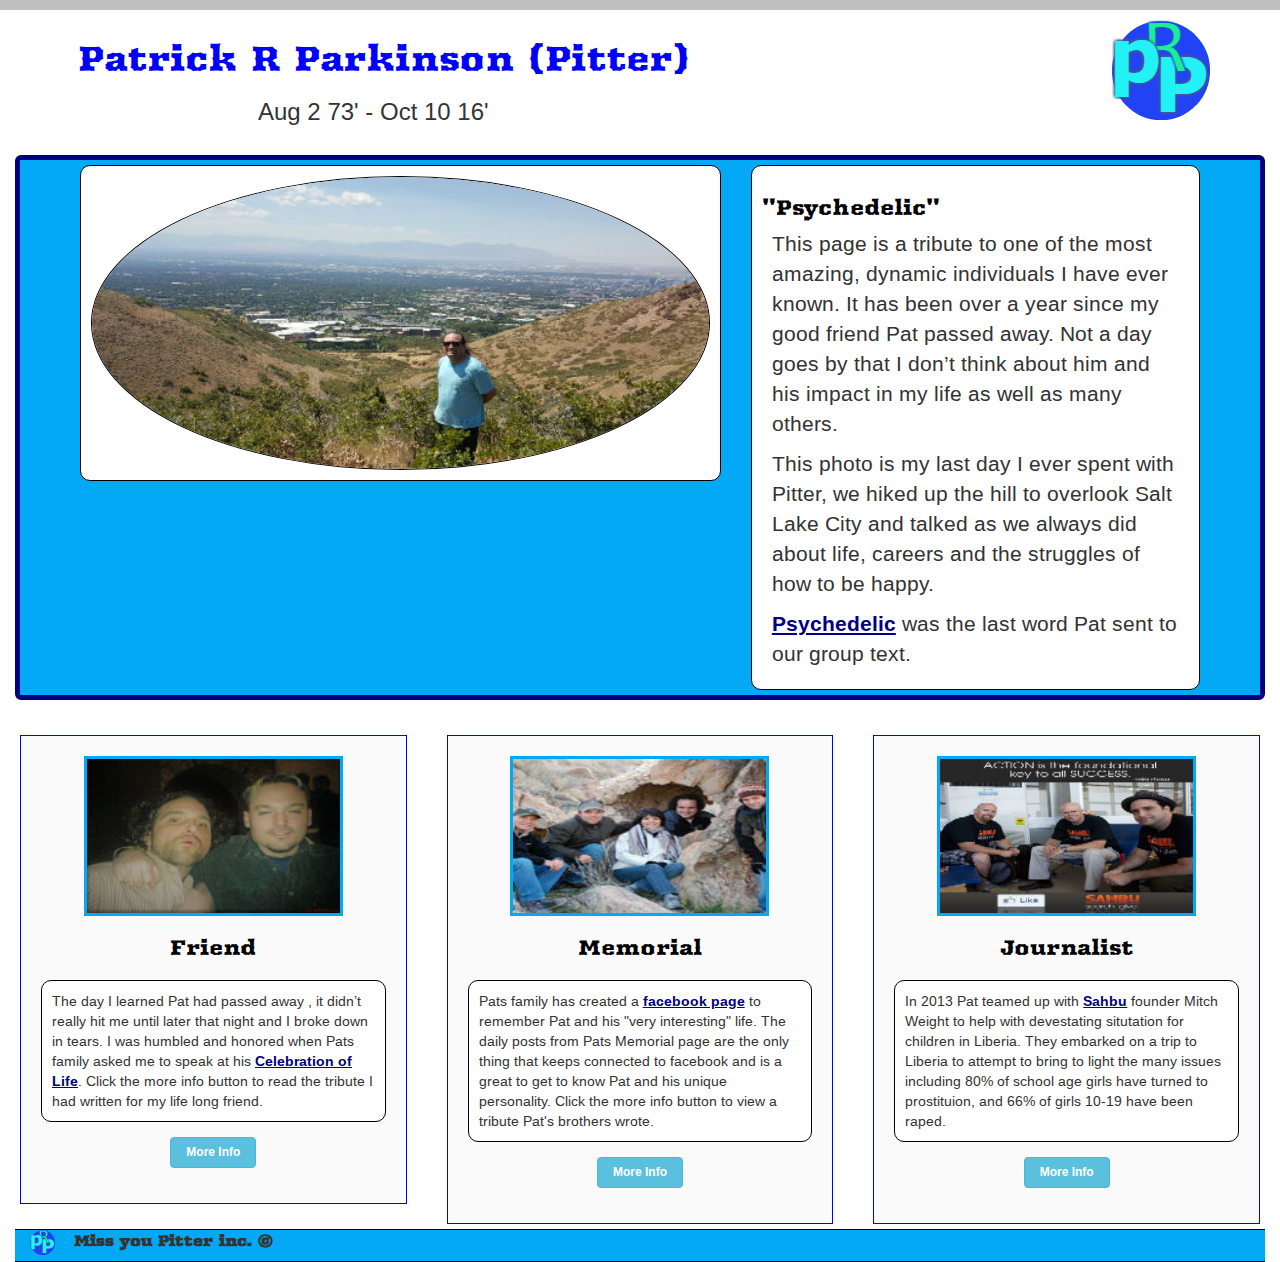
<file: index.html>
<!DOCTYPE HTML>
<html>
  <head>
    <meta http-equiv="Content-Type" content="text/html; charset=utf-8">
    <title>Tribute to Pitter</title>
<!-- my favicon  -->
    <link rel="shortcut icon" href="./img/favicon.ico" type="image/x-icon">
<!--StyleSheets -->
    <link href="./css/reset.css" rel="stylesheet" type="text/css" />
    <link rel="stylesheet" href="https://maxcdn.bootstrapcdn.com/bootstrap/3.3.7/css/bootstrap.min.css" integrity="sha384-BVYiiSIFeK1dGmJRAkycuHAHRg32OmUcww7on3RYdg4Va+PmSTsz/K68vbdEjh4u" crossorigin="anonymous" />
<!-- google fonts -->
    <link href="https://fonts.googleapis.com/css?family=Amiri|Arbutus|Arimo" rel="stylesheet">
<!-- main style sheets  -->
    <link href="./css/style.css" rel="stylesheet" type="text/css" />
  </head>

  <body>
    <div class="container-fluid">
      <div class="header">
        <div class="row">
          <div class="col-xs-10 col-md-7">
            <h1>Patrick R Parkinson (Pitter)</h1>
            <h3>Aug 2 73' - Oct 10 16'</h3>
          </div>
      <!-- ./col -->
          <div class="col-xs-2 col-md-5 logo">
              <img src="./img/pat logo2.png" />
          </div>
      <!-- ./col -->
        </div>
    <!-- ./row -->
      </div>
  <!-- ./header -->

      <div class="jumbotron">
        <div class="row">
          <div class="col-xs-12 col-md-7">
            <div class="text-box">
              <img src="./img/last-pat2.jpg" />
            </div>
          </div>
          <div class="col-xs-12 col-md-5">
              <div class="text-box">
                <h2>"Psychedelic"</h2>
                <p>This page is a tribute to one of the most amazing, dynamic individuals I have ever known.  It has been over a year since my good friend Pat passed away.  Not a day goes by that I don’t think about him and his impact in my life as well as many others.</p>
                <p> This photo is my last day I ever spent with Pitter, we hiked up the hill to overlook Salt Lake City and talked as we always did about life, careers and the struggles of how to be happy.</p>
                <p><a id="last-text" href="#">Psychedelic</a> was the last word Pat sent to our group text.</p>
                <div class="last-text">
                  <img src="./img/last-txt.jpg" alt="">
                </div>
            </div>
          </div>
      <!-- ./col -->
        </div>
    <!-- ./row -->
      </div>
  <!-- ./jumbotron -->

      <div class="section subs">
        <div class="row">
            <div class="col-xs-12 col-md-4">
              <div class="sub-bg">
                <img src="./img/pat-bb2.jpg" />
                <div class="row">
                  <div class="col-xs-5 col-md-12">
                    <h2>Friend</h2>
                    <a href="./tribute-speach.html" target="_blank" class="btn btn-info xs-btn">More Info</a>
                  </div>
              <!-- ./nest col -->
                  <div class="col-xs-7 col-md-12">
                    <div class="text-box">
                      <p>The day I learned Pat had passed away </a>, it didn’t really hit me until later that night and I broke down in tears.  I was humbled and honored when Pats family asked me to speak at his <a href="http://www.lindquistmortuary.com/notices/Patrick-Parkinson">Celebration of Life</a>. Click the more info button to read the tribute I had written for my life long friend.</p>
                    </div>
                    <a href="./tribute-speach.html" class="btn btn-info md-btn">More Info</a>
                  </div>
              <!-- ./nest col -->
                </div>
            <!-- ./nest row -->
              </div>
            </div>
        <!-- ./col -1 -->
            <div class="col-xs-12 col-md-4">
              <div class="sub-bg">
                <img src="./img/pat-family2.jpg" />
                <div class="row">
                  <div class="col-xs-5 col-md-12">
                    <h2>Memorial</h2>
                    <a href="https://nicoparco.com/pat-life-less-restrained/" target="_blank" class="btn btn-info xs-btn">More Info</a>
                  </div>
              <!-- ./nest col -->
                  <div class="col-xs-7 col-md-12">
                    <div class="text-box">
                      <p>Pats family has created a <a href="https://www.facebook.com/Patrparkinson/?modal=media_composer&ref=page_homepage_panel" target="_blank">facebook page</a> to remember Pat and his "very interesting" life.  The daily posts from Pats Memorial page are the only thing that keeps connected to facebook and is a great  to get to know Pat and his unique personality.  Click the more info button to view a tribute Pat's brothers wrote.</p>
                    </div>
                    <a href="https://nicoparco.com/pat-life-less-restrained/" target="_blank" class="btn btn-info md-btn">More Info</a>
                  </div>
              <!-- ./nest col -->
                </div>
            <!-- ./nest row -->
              </div>
            </div>
        <!-- ./col-2 -->
            <div class="col-xs-12 col-md-4">
              <div class="sub-bg">
                <img src="./img/sahbu2.jpg" />
                <div class="row">
                  <div class="col-xs-5 col-md-12">
                    <h2>Journalist</h2>
                    <a href="https://www.youtube.com/watch?v=sljcWDpVmp0" target="_blank" class="btn btn-info xs-btn">More Info</a>
                  </div>
              <!-- ./nest col -->
                  <div class="col-xs-7 col-md-12">
                    <div class="text-box">
                      <p>In 2013 Pat teamed up with <a href="http://sahbu.org/cause/" target="_blank">Sahbu</a> founder Mitch Weight to help with devestating situtation for children in Liberia.  They embarked on a trip to Liberia to attempt to bring to light the many issues including 80% of school age girls have turned to prostituion, and 66% of girls 10-19 have been raped.</p>
                    </div>
                    <a href="https://www.youtube.com/watch?v=sljcWDpVmp0" target="_blank" class="btn btn-info md-btn">More Info</a>
                  </div>
              <!-- ./nest col -->
                </div>
            <!-- ./nest row -->
              </div>
            </div>
        <!-- ./col-3 -->
          </div>
      <!-- ./row-->
        </div>
    <!-- ./section -->

        <div class="footer">
          <div class="row">
            <div class="col-xs-12">
              <img src="./img/pat logo2.png" />
              <p>Miss you Pitter inc. &copy;</p>
            </div>
        <!-- ./col -->
          </div>
      <!-- ./row -->
        </div>
    <!-- ./footer -->
    </div>
<!-- ./container -->

<!-- Latest compiled and minified JavaScript -->
    <script src="https://ajax.googleapis.com/ajax/libs/jquery/3.2.1/jquery.min.js"></script>
    <script src="https://maxcdn.bootstrapcdn.com/bootstrap/3.3.7/js/bootstrap.min.js" integrity="sha384-Tc5IQib027qvyjSMfHjOMaLkfuWVxZxUPnCJA7l2mCWNIpG9mGCD8wGNIcPD7Txa" crossorigin="anonymous"></script>
    <!-- doc ready -->
    <script src="./js/script.js" charset="utf-8"></script>

  </body>
</html>
</file>
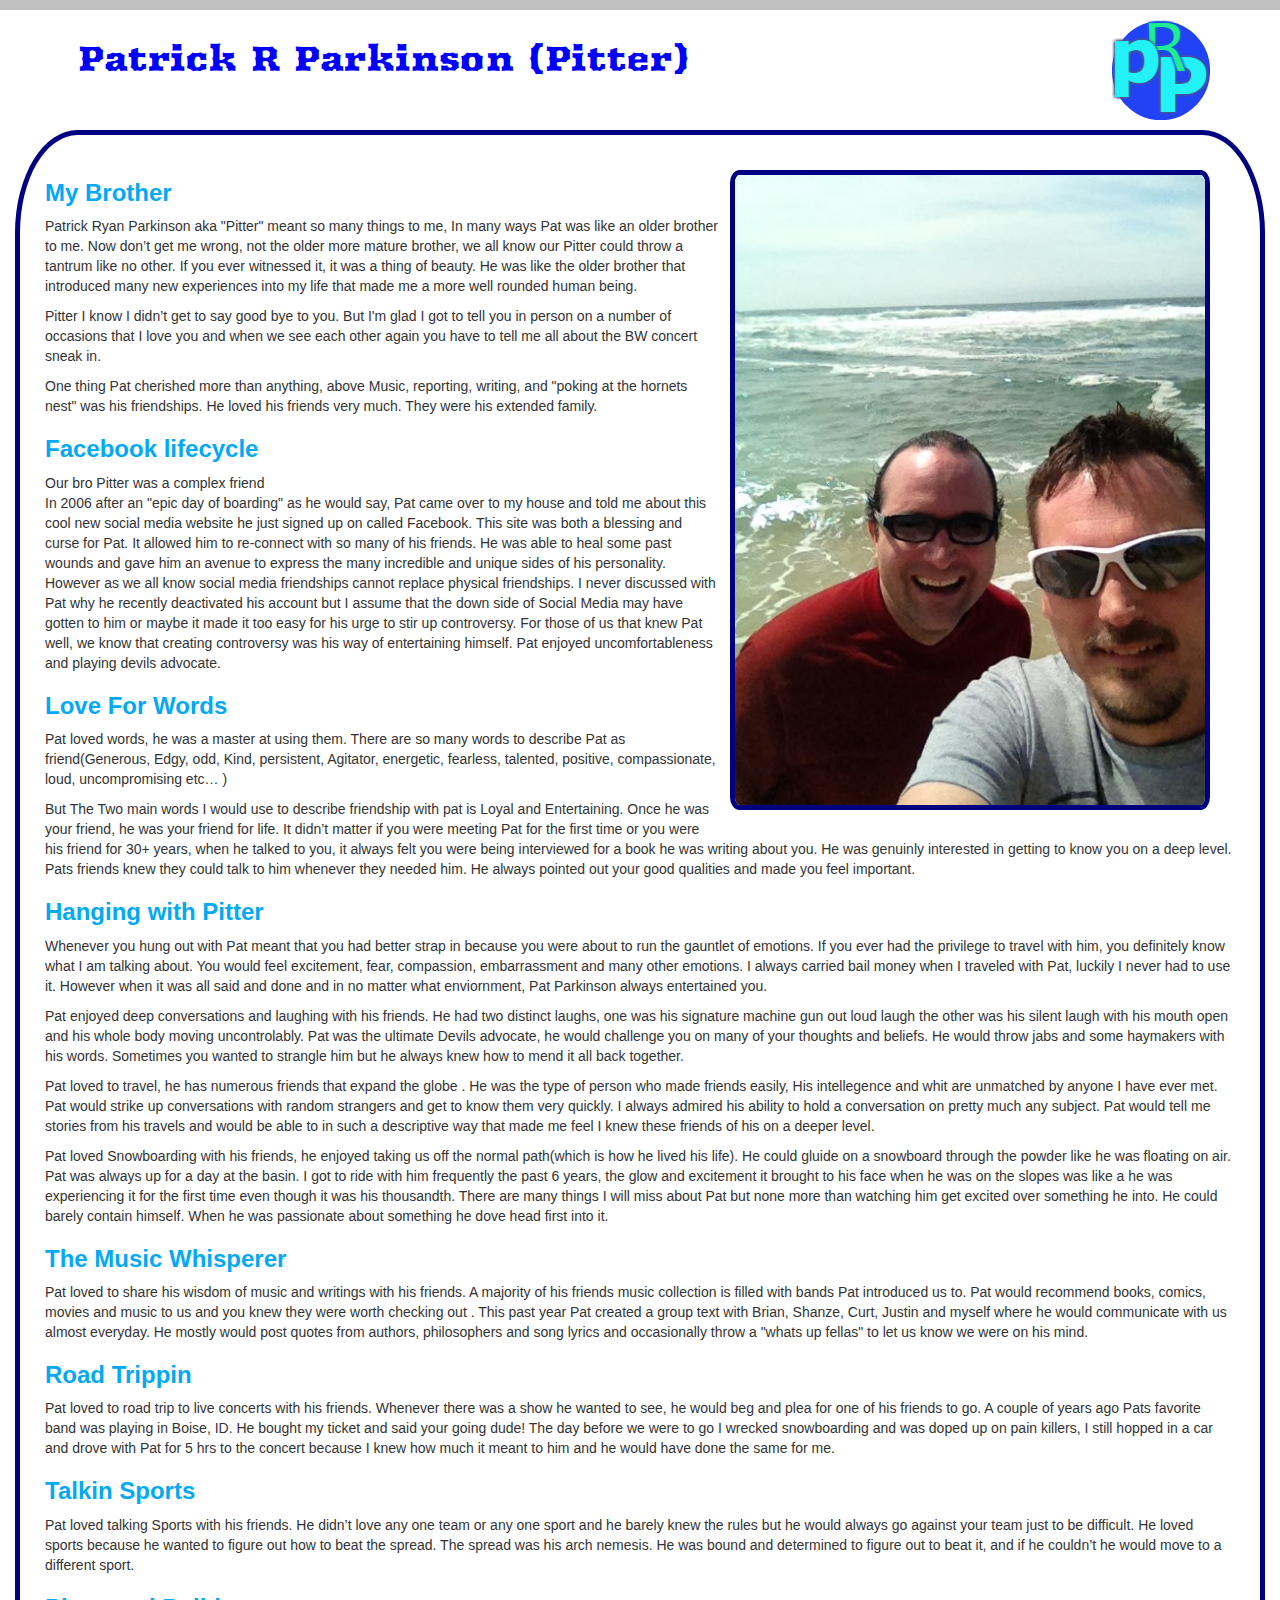
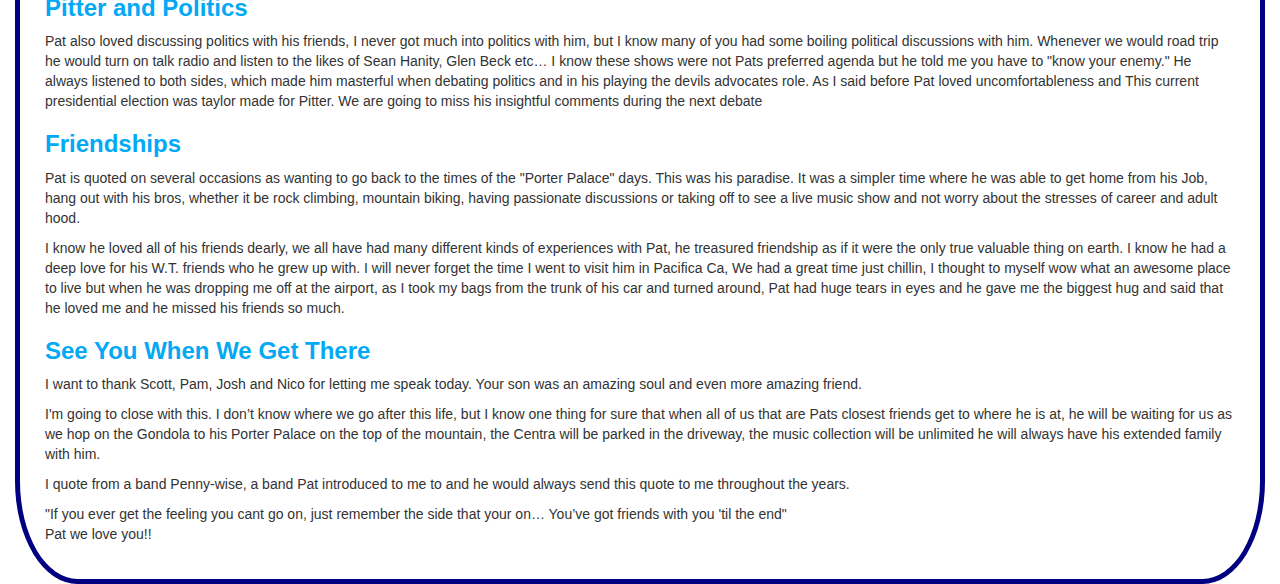
<file: tribute-speach.html>
<!DOCTYPE html>
<html>
  <head>
    <meta http-equiv="Content-Type" content="text/html; charset=utf-8">
    <title>Tribute Speach</title>
  <!-- my favicon  -->
    <link rel="shortcut icon" href="./img/favicon.ico" type="image/x-icon">
  <!--StyleSheets -->
    <link href="./css/reset.css" rel="stylesheet" type="text/css" />
    <link rel="stylesheet" href="https://maxcdn.bootstrapcdn.com/bootstrap/3.3.7/css/bootstrap.min.css" integrity="sha384-BVYiiSIFeK1dGmJRAkycuHAHRg32OmUcww7on3RYdg4Va+PmSTsz/K68vbdEjh4u" crossorigin="anonymous" />
  <!-- google fonts -->
    <link href="https://fonts.googleapis.com/css?family=Amiri|Arbutus|Arimo" rel="stylesheet">
  <!-- main style sheets  -->
    <link href="./css/style.css" rel="stylesheet" type="text/css" />
  </head>
  <body>
    <div class="container-fluid">
      <div class="header">
        <div class="row">
          <div class="col-xs-10 col-md-7">
            <h1>Patrick R Parkinson (Pitter)</h1>
          </div>
      <!-- ./col -->
          <div class="col-xs-2 col-md-5 logo">
              <a href="./index.html"><img src="./img/pat logo2.png" /></a>
          </div>
      <!-- ./col -->
        </div>
    <!-- ./row -->
      </div>
  <!-- ./header -->

      <div class="section tribute">
        <div class="row">
          <div class="col-xs-12">
            <div class="text-box">
              <div class="tribute-img">
                <img src="./img/pat-bb-sf.JPG" />
              </div>
              <div class="tribute-main-text">
                <h3>My Brother</h3>
                <p>Patrick Ryan Parkinson aka "Pitter" meant so many things to me, In many ways Pat was like an older brother to me.  Now don’t get me wrong, not the older more mature brother, we all know our Pitter could throw a tantrum like no other.  If you ever witnessed it, it was a thing of beauty.  He was like the older brother that introduced many new experiences into my life that made me a more well rounded human being.</p>

                <p>Pitter I know I didn’t get to say good bye to you.  But I'm glad I got to tell you in person on a number of occasions that I love you and when we see each other again you have to tell me all about the BW concert sneak in.</p>

                <p>One thing Pat cherished more than anything, above Music, reporting, writing, and "poking at the hornets nest"  was his friendships.   He loved his friends very much. They were his extended family.</p>

                <h3>Facebook lifecycle</h3>
                <p>Our bro Pitter was a complex friend <br>
                  In 2006 after an "epic day of boarding" as he would say,  Pat came over to my house and told me about this cool new social media website he just signed up on called Facebook.  This site was both a blessing and curse for Pat.  It allowed him to re-connect with so many of his friends.  He was able to heal some past wounds and gave him an avenue to express the many incredible and unique sides of his personality.  However as we all know social media friendships cannot replace physical friendships.   I never discussed with Pat why he recently deactivated his account but I assume that the down side of Social Media  may have gotten to him or maybe it made it too easy for his urge to stir up controversy.  For those of us that knew Pat well, we know that creating controversy was his way of entertaining himself.  Pat enjoyed uncomfortableness and playing devils advocate. </p>

                <h3>Love For Words</h3>
                <p>Pat loved words, he was a master at using them.  There are so many words to describe Pat as friend(Generous, Edgy, odd, Kind, persistent, Agitator, energetic, fearless, talented, positive, compassionate, loud, uncompromising etc… )</p>

                <p>But The Two main words  I would use to describe friendship with pat is Loyal and Entertaining.   Once he was your friend, he was your friend for life.  It didn’t matter if you were meeting Pat for the first time or you were his friend for 30+ years, when he talked to you, it always felt you were being interviewed for a book he was writing about you.  He was genuinly interested in getting to know you on a deep level.   Pats friends knew they could talk to him whenever they needed him.  He always pointed out your good qualities and made you feel important.</p>

                <h3>Hanging with Pitter</h3>
                <p>Whenever you hung out with Pat meant that you had better strap in because you were about to run the gauntlet of emotions. If you ever had the privilege to travel with him, you definitely know what I am talking about.  You would feel excitement, fear, compassion, embarrassment and many other emotions. I always carried bail money when I traveled with Pat,  luckily I never had to use it.  However when it was all said and done and in no matter what enviornment, Pat Parkinson always entertained you.</p>

                <p>Pat enjoyed deep conversations and laughing with his friends.  He had two distinct laughs, one was his signature machine gun out loud laugh the other was  his silent laugh with his mouth open and his whole body moving uncontrolably.   Pat was the ultimate Devils advocate, he would challenge you on many of your thoughts and beliefs. He would throw jabs and some haymakers with his words.  Sometimes you wanted to strangle him but he always knew how to mend it all back together.</p>

                <p>Pat loved to travel, he has numerous friends that expand the globe .  He was the type of person who made friends easily,  His intellegence and whit are unmatched by anyone I have ever met.  Pat would strike up conversations with random strangers and get to know them very quickly.  I always admired his ability to hold a conversation on pretty much any subject.   Pat would tell me stories from his travels and would be able to in such a descriptive way that made me feel I knew these friends of his on a deeper level.</p>

                <p>Pat loved Snowboarding with his friends, he enjoyed taking us off the normal path(which is how he lived his life).  He could gluide on a snowboard through the powder like he was floating on air.   Pat was always up for a day at the basin.  I got to ride with him frequently the past 6 years, the glow and excitement it brought to his face when he was on the slopes was like a he was experiencing it for the first time even though it was his thousandth.  There are many things I will miss about Pat but none more than watching him get excited over something he into.  He could barely contain himself.  When he was passionate about something he dove head first into it.</p>

                <h3>The Music Whisperer</h3>
                <p>Pat loved to share his wisdom of music and writings with his friends.  A majority of his friends music collection is filled with bands Pat introduced us to.  Pat would recommend books, comics, movies and music to us and you knew they were worth checking out .   This past year Pat created a group text with Brian, Shanze, Curt, Justin and myself where he would communicate with us almost everyday. He mostly would post quotes from authors, philosophers and song lyrics and occasionally throw a "whats up fellas" to let us know we were on his mind.</p>

                <h3>Road Trippin</h3>
                <p>Pat loved to road trip to live concerts with his friends.  Whenever there was a show he wanted to see, he would beg and plea for one of his friends to go. A couple of years ago Pats favorite band was playing in Boise, ID.  He bought my ticket and said your going dude!  The day before we were to go I wrecked snowboarding and was doped up on pain killers, I still hopped in a car and drove with Pat for 5 hrs to the concert because I knew how much it meant to him and he would have done the same for me.</p>

                <h3>Talkin Sports</h3>
                <p>Pat loved talking Sports with his friends.  He didn’t love any one team or any one sport and he barely knew the rules but he would always  go against your team just to be difficult.  He loved sports because he wanted to figure out how to beat the spread.  The spread was his arch nemesis.  He was bound and determined to figure out to beat it, and if he couldn’t he would move to a different sport.</p>

                <h3>Pitter and Politics</h3>
                <p>Pat also loved discussing politics with his friends, I never got much into politics with him, but I know many of you had some boiling political discussions with him.  Whenever we would road trip he would turn on talk radio and listen to the likes of Sean Hanity, Glen Beck etc… I know these shows were not Pats preferred agenda but he told me you have to "know your enemy."  He always listened to both sides, which made him masterful when debating politics and in his playing the devils advocates role.  As I said before Pat loved uncomfortableness and This current presidential election was taylor made for Pitter.  We are going to miss his insightful comments during the next debate</p>

                <h3>Friendships</h3>
                <p>Pat is quoted on several occasions as wanting to go back to the times of the  "Porter Palace" days.  This was his paradise. It was a simpler time where he was able to get home from his Job, hang out with his bros, whether it be rock climbing, mountain biking, having passionate discussions or taking off to see a live music show and not worry about the stresses of career and adult hood.</p>

                <p>I know he loved all of his friends dearly, we all have had many different kinds of experiences with Pat, he treasured friendship as if it were the only true valuable thing on earth.  I know he had a deep love for his W.T. friends who he grew up with.  I will never forget the time I went to visit him in Pacifica Ca, We had a great time just chillin, I thought to myself wow what an awesome place to live but when he was dropping me off at the airport, as I took my bags from the trunk of his car and turned around,  Pat had huge tears in eyes and he gave me the biggest hug and said that he loved me and he missed his friends so much.</p>

                <h3>See You When We Get There</h3>
                <p>I want to thank Scott, Pam, Josh and Nico for letting me speak today.  Your son was an amazing soul and even more amazing friend.</p>

                <p>I'm going to close with this.   I don’t know where we go after this life, but  I know one thing for sure that when all of us that are Pats closest friends get to where he is at, he will be waiting for us as we hop on the Gondola  to his Porter Palace on the top of the mountain, the Centra will be parked in the driveway, the music collection will be unlimited he will always have his extended family with him.</p>

                <p>I quote from a band Penny-wise, a band Pat introduced to me to and he would always send this quote to me throughout the years.</p>

                <p>"If you ever get the feeling you cant go on, just remember the side that your on… You’ve got friends with you 'til the end" <br>
                Pat we love you!!</p>
              </div>
            </div>
          </div>
      <!-- ./col -->
        </div>
    <!-- ./row -->
      </div>
  <!-- ./section -->

    </div>
<!-- ./container-fluid -->
  </body>
</html>
</file>
<file: css/style.css>
/*Google fonts local*/
/* latin */
/*@font-face {
  font-family: 'Arbutus';
  font-style: normal;
  font-weight: 400;
  src: local('Arbutus Regular'), local('Arbutus-Regular'), url(https://fonts.gstatic.com/s/arbutus/v6/Es-r6R-ox_ENfIn2MQMcrQ.woff2) format('woff2');
  unicode-range: U+0000-00FF, U+0131, U+0152-0153, U+02C6, U+02DA, U+02DC, U+2000-206F, U+2074, U+20AC, U+2212, U+2215;
}*/

body {
  background-color: silver;
  font-size: 24px;
}

.container-fluid {
  background-color: white;
  margin-top: 1rem;
}

h1 {
  font-family: 'Arbutus';
  font-size: 1.7em;
  color: blue;
}

h2 {
  font-family: 'Arbutus';
  font-size: 1.5em;
  color: black;
}

a:link,
a:visited {
  font-weight: bold;
  color: navy;
  text-decoration: underline;
}

a:hover {
  /*font-size: 1.2rem;*/
  color: orange;
  font-weight: bold;
}

a.btn {
  text-decoration: none;
  font-size: 2.4rem;
  color: white;
}

.header {
  margin-top: 1rem;
}

.header h1 {
  padding-left: 2rem;
}

.logo img {
  height: 75px;
  width: 75px;
  margin-left: -30px;
}

.text-box {
  margin-top: 1rem;
  background-color: white;
  height: 100%;
}
.jumbotron {
  border: thick solid navy;
  border-radius: 3%;
  margin-top: 2rem;
  background-color: #03a9f4;
  padding: 0.5rem;
}
.jumbotron img {
  height: 100%;
  width: 100%;
  border: thin solid black;
  margin: auto;
}

.jumbotron .text-box {
  margin-top: 0.05rem;
  width: 100%;
  height: 100%;
  border: thin solid black;
  border-radius: 10px;
  padding: 1rem;
}

.jumbotron .text-box p,
.subs .text-box p {
  font-family: 'Arimo';
  /*font-size: 1.2rem;*/
  text-align: left;
  margin: 1rem;
}

.last-text {
  display: none;
}

.sub-bg {
  background-color: #fafafa;
  margin: 0.5rem;
  padding: 2rem;
  text-align: center;
}

.subs .text-box {
  border: thin solid black;
  border-radius: 10px;
}

.subs img {
  width: 85%;
  height: 300px;
  border: 3px solid #03a9f4;
}

.xs-btn {
  display: inline;
}
.md-btn {
  display: none;
}

.footer {
  background-color: #03a9f4;
  border-style: solid;
  border-width: thin 0px;
  border-color: black;
}

.footer img {
  height: 25px;
  width: 25px;
  margin-left: 1.5rem;
  margin-right: 1.5rem;
}

.footer p {
  font-family: 'Arbutus';
  font-size: 1.5rem;
  font-weight: bold;
  display: inline-block;
}

/*tribute-speach page*/
.tribute .text-box {
  border: thick solid navy;
  border-radius: 5%;
  padding: 2.5rem;
}

.tribute h3 {
  color: #03a9f4;
  font-weight: bold;
}

.tribute-img {
  float: right;
  display: inline-block;
  margin: 1rem 2.5rem 1rem 1rem;
}

.tribute img {
  border: 0.5rem solid navy;
  border-radius: 2%;
  height: 200px;
  width: 300px;
}

/* ######   md size  #####*/
@media only screen and (min-width: 990px) {
  body {
    font-size: 14px;
  }

  h1 {
    font-size: 3.5rem;
    text-align: center;
  }

  .header h3 {
    text-align: center;
  }

  .logo {
    text-align: right;
    padding-right: 7rem;
  }

  .logo img {
    height: 100px;
    width: 100px;
  }

  .xs-btn {
    display: none;
  }

  a.btn {
    font-size: 1.2rem;
  }

  .jumbotron img {
    border-radius: 100%;
  }

  .last-text img {
    border-radius: 0%;
  }

  .md-btn {
    display: block;
    width: 25%;
    text-align: center;
    margin: 1.5rem auto;
  }

  .subs img {
    width: 259px;
    height: 160px;
  }

  .sub-bg {
    height: auto;
    border: thin solid blue;
  }

  .tribute img {
    height: 640px;
    width: 480px;
  }
}
</file>
